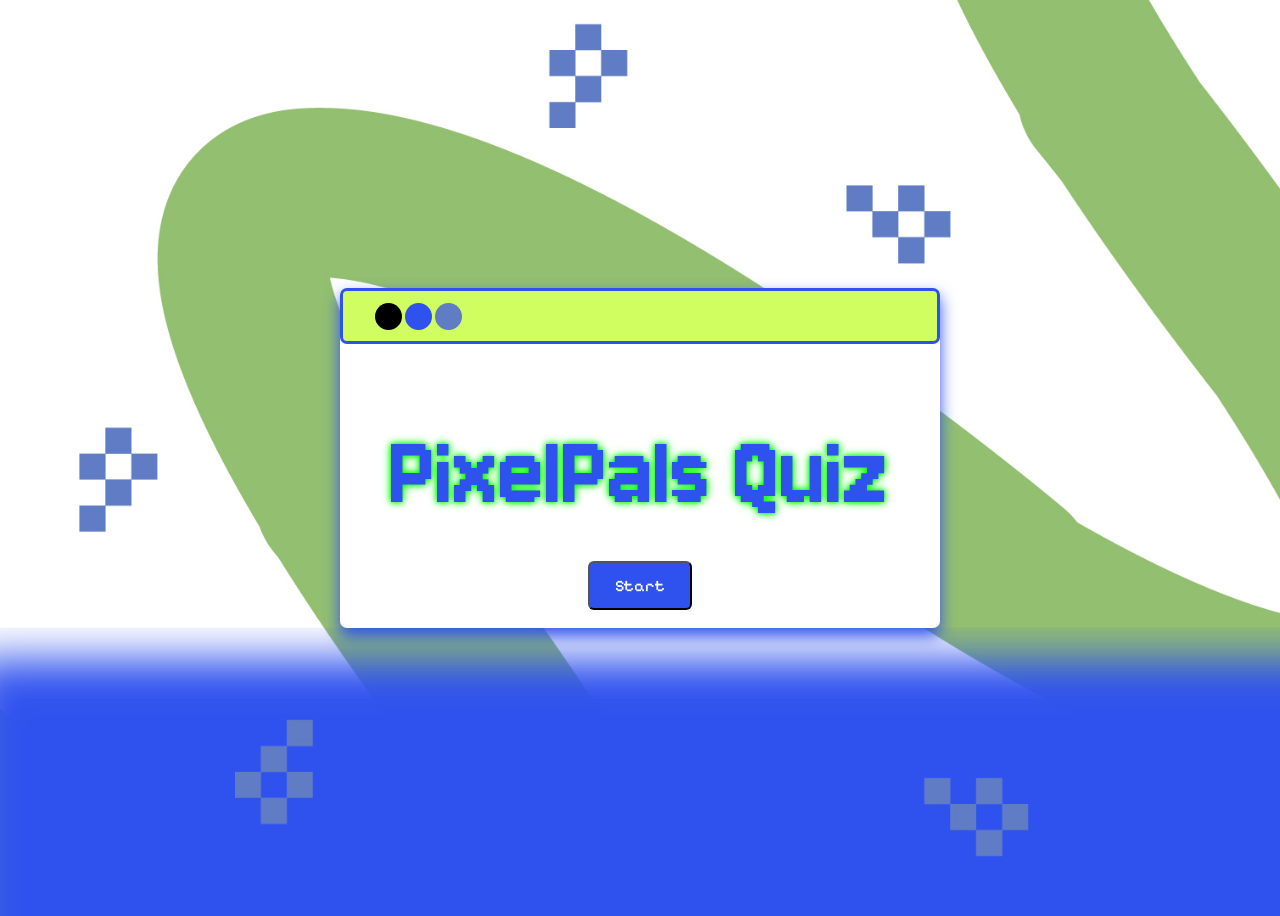
<file: index.html>
<!DOCTYPE html>
<html lang="en">
  <head>
    <meta charset="UTF-8" />
    <meta name="viewport" content="width=device-width, initial-scale=1.0" />
    <title>Quiz PixelPals | Group-7</title>

    <!-- Linking Google fonts for icons -->
    <link rel="stylesheet" href="https://fonts.googleapis.com/css2?family=Material+Symbols+Rounded:opsz,wght,FILL,GRAD@24,400,0,0" />
    <link rel="stylesheet" href="title.css" />

    <link rel="preconnect" href="https://fonts.googleapis.com">
    <link rel="preconnect" href="https://fonts.gstatic.com" crossorigin>
    <link href="https://fonts.googleapis.com/css2?family=Pixelify+Sans:wght@400..700&display=swap" rel="stylesheet">

   <link rel="preconnect" href="https://fonts.googleapis.com">
   <link rel="preconnect" href="https://fonts.gstatic.com" crossorigin>
   <link href="https://fonts.googleapis.com/css2?family=Jersey+10&family=Montserrat:ital,wght@0,100..900;1,100..900&family=Nunito:ital,wght@0,200..1000;1,200..1000&family=Pixelify+Sans:wght@400..700&display=swap" rel="stylesheet">
  </head>

  <body>
    <div class="title">
      <div class="tab">
        <div class="circle-1"> </div>

        <div class="circle-2"> </div>

        <div class="circle-3"> </div>
      </div>


    <h1 class="jersey-10-regular">PixelPals Quiz</h1>
    <button onclick="changePage()" class="pixelify-sans-button start-up">Start</button>
    </div>

    <script src="javascript/title.js"></script>
  </body>
</html>
</file>
<file: title.css>
body {
  display: flex;
  align-items: center;
  justify-content: center;
  min-height: 100vh;
  background-image: url('./Images/Background-Web.jpg');
  background-size: cover;
}

.title {
  text-align: center;
  background-color: #fff;
  height: 340px;
  width: 600px;
  border-radius: 7px;
  box-shadow: 0 8px 16px #2f51ee;
}

.tab {
  background-color: #d0fd5f;
  height: 50px;
  position: relative;
  border-radius: 7px;
  border-style: solid;
  border-color: #2f51ee;
  z-index: 0;
}

.title-fill {
  position: absolute;
  top: 160px;
  left: 0;
  width: 100%;
  height: 100%;
}

.circle-1 {
  height: 27px;
  width: 27px;
  background-color: #000;
  border-radius: 50%;
  position: absolute;
  z-index: 1;
  right: 535px;
  top: 12px;
}

.circle-2 {
  height: 27px;
  width: 27px;
  background-color: #2f51ee;
  border-radius: 50%;
  position: absolute;
  z-index: 1;
  right: 505px;
  top: 12px;
}

.circle-3 {
  height: 27px;
  width: 27px;
  background-color: #5f7cc4;
  border-radius: 50%;
  position: absolute;
  z-index: 1;
  right: 475px;
  top: 12px;
}

.jersey-10-regular {
  font-family: "Jersey 10", sans-serif;
  font-weight: 400;
  font-style: normal;
  font-size: 6.7rem;
  color: #2f51ee;
  margin-bottom: 23px;
  text-shadow: 0 0 5px #00ff00, 0 0 10px #00ff00;
}

.pixelify-sans-button {
  font-family: "Pixelify Sans", sans-serif;
  font-size: 45px;
  font-weight: 250;
  font-style: normal;
  margin: 7px 0;
}

.start-up{
  color: #fff;
  font-weight: 500;
  background: #2f51ee;
  border-color: 1px solid #5f7cc4;
  padding: 13px 25px;
  cursor: pointer;
  font-size: 1rem;
  border-radius: 6px;
  transition: background 0.3s ease;
  align-content: center;
}

.start-up:hover {
  transition: 0.5s ease;
  box-shadow: #5f7cc4 0px 4px 8px, #2f51ee 0px 6px 20px;
}
</file>
